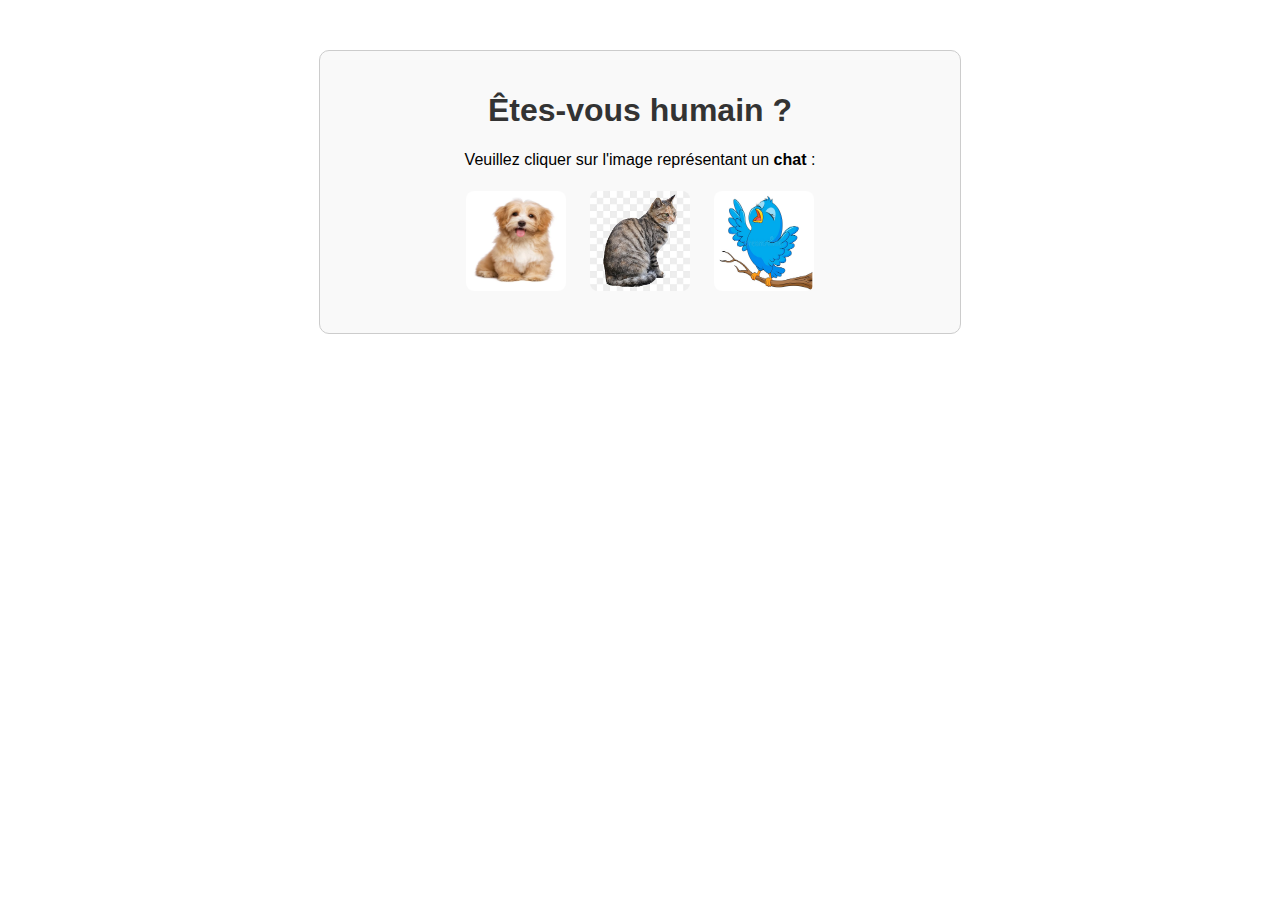
<file: verify.html>
<!DOCTYPE html>
<html lang="en">
<head>
  <meta charset="UTF-8">
  <meta name="viewport" content="width=device-width, initial-scale=1.0">
  <title>Vérification Humaine</title>
  <style>
    body {
      font-family: Arial, sans-serif;
      text-align: center;
      margin-top: 50px;
    }
    .container {
      max-width: 600px;
      margin: auto;
      padding: 20px;
      border: 1px solid #ccc;
      border-radius: 10px;
      background-color: #f9f9f9;
    }
    .container h1 {
      color: #333;
    }
    .images {
      display: flex;
      justify-content: center;
      gap: 20px;
      margin: 20px 0;
    }
    .images img {
      width: 100px;
      height: 100px;
      border: 2px solid transparent;
      cursor: pointer;
      border-radius: 10px;
      transition: border-color 0.3s;
    }
    .images img:hover {
      border-color: #007BFF;
    }
    .error {
      color: red;
      display: none;
    }
    button {
      padding: 10px 20px;
      background-color: #28a745;
      color: white;
      border: none;
      border-radius: 5px;
      cursor: pointer;
    }
    button:hover {
      background-color: #218838;
    }
  </style>
</head>
<body>
  <div class="container">
    <h1>Êtes-vous humain ?</h1>
    <p>Veuillez cliquer sur l'image représentant un <strong>chat</strong> :</p>
    <div class="images">
      <img src="chien.jpg" alt="chien" data-answer="false">
      <img src="chat.jpg" alt="chat" data-answer="true">
      <img src="oiseau.jpg" alt="oiseau" data-answer="false">
    </div>
    <p class="error">Erreur : Vous n'êtes pas autorisé à accéder à la page. Essayez encore.</p>
    <button id="retry" style="display:none;" onclick="retry()">Réessayer</button>
  </div>

  <script>
    // Fonction pour vérifier la réponse
    document.querySelectorAll('.images img').forEach(img => {
      img.addEventListener('click', function () {
        const isCorrect = this.getAttribute('data-answer') === 'true';
        if (isCorrect) {
          // Si la réponse est correcte, redirige vers la page d'accueil
          alert("Vérification réussie ! Vous allez être redirigé.");
          sessionStorage.setItem("verified", true);
          window.location.href = "indice.html";
        } else {
          // Si la réponse est incorrecte, affiche un message d'erreur
          document.querySelector('.error').style.display = 'block';
          document.getElementById('retry').style.display = 'inline-block';
        }
      });
    });

    // Fonction pour réessayer
    function retry() {
      document.querySelector('.error').style.display = 'none';
      document.getElementById('retry').style.display = 'none';
    }
  </script>
</body>
</html>
</file>
